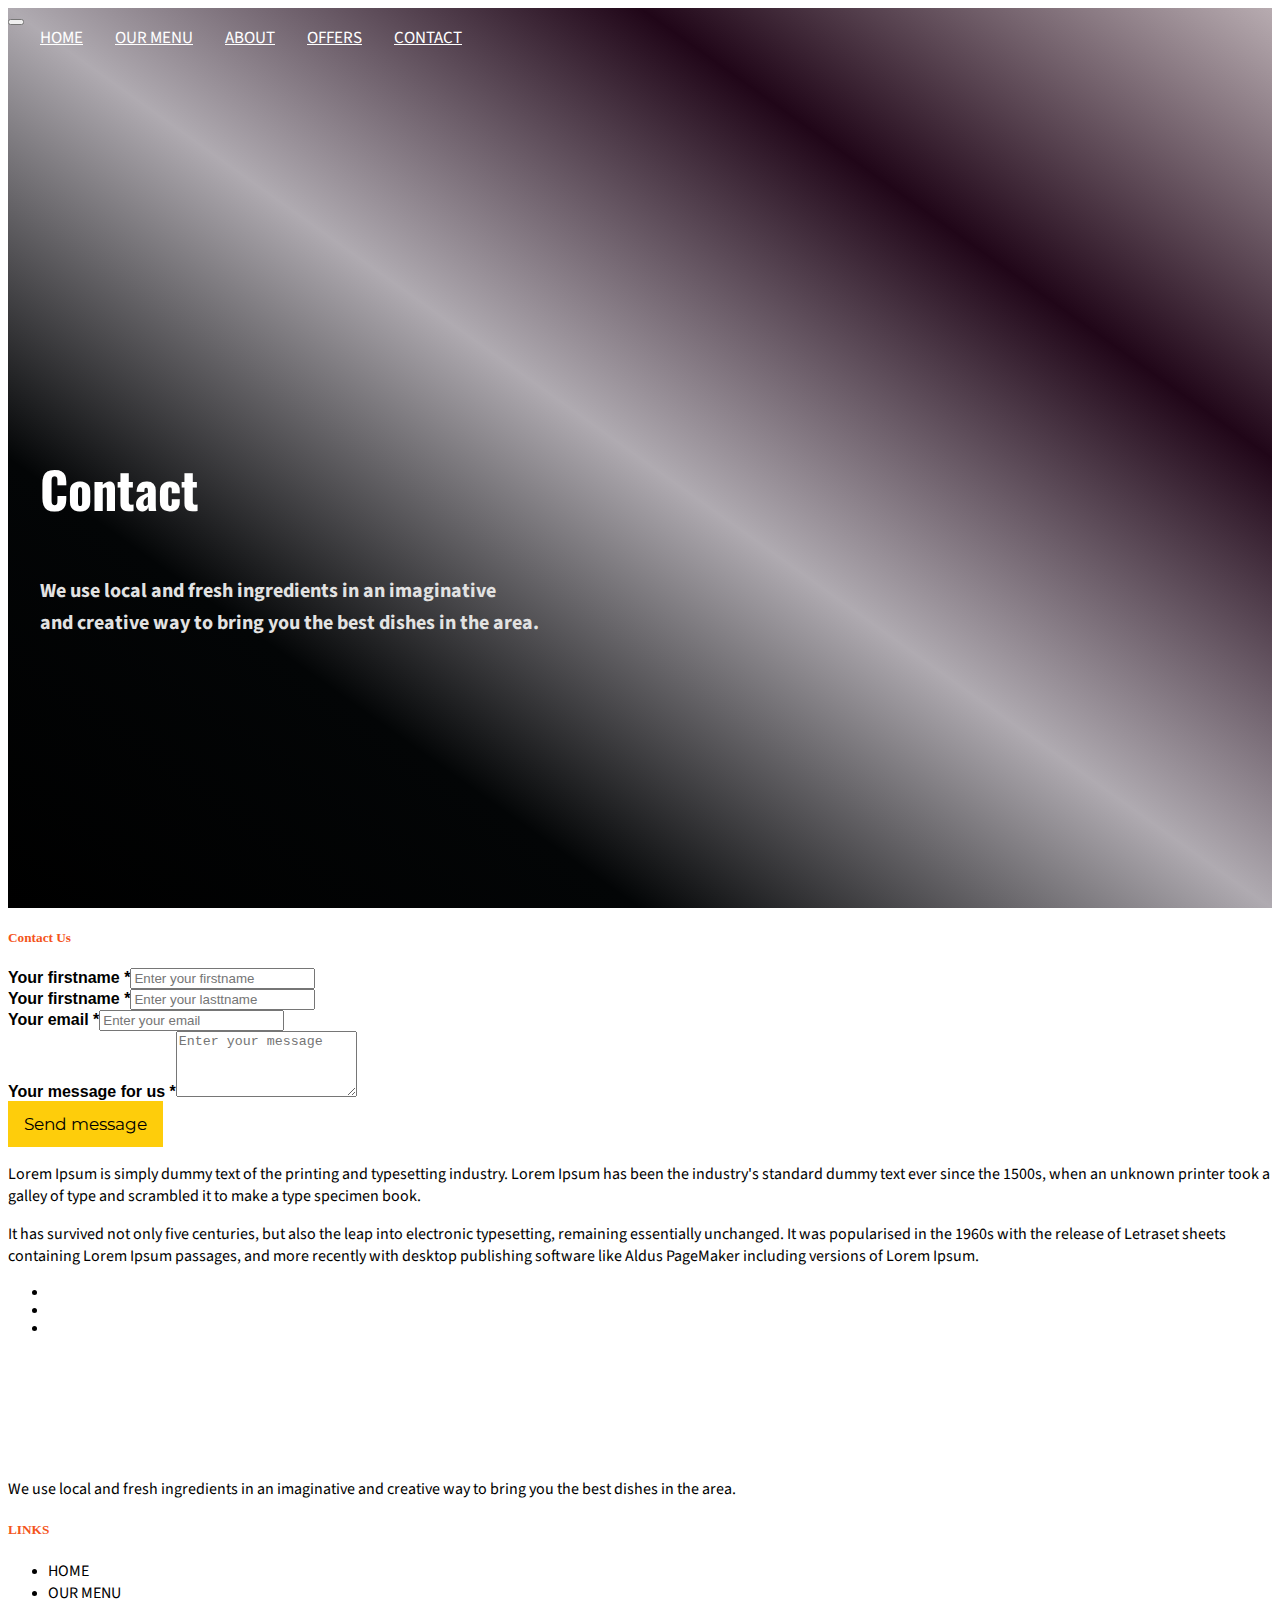
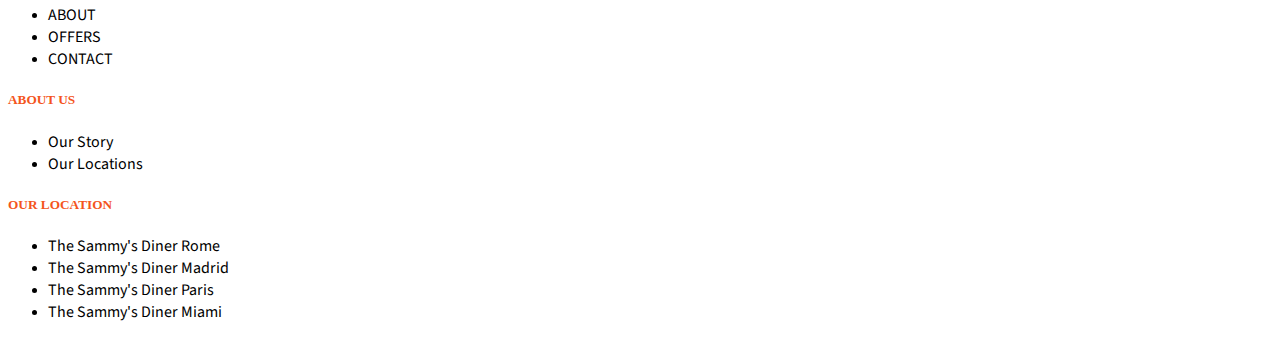
<file: Contact.html>
<!DOCTYPE html>
<html lang="en">
  <head>
    <meta charset="UTF-8" />
    <meta http-equiv="X-UA-Compatible" content="IE=edge" />
    <meta name="viewport" content="width=device-width, initial-scale=1.0" />

    <link
      rel="stylesheet"
      href="https://use.fontawesome.com/releases/v5.15.4/css/all.css"
      integrity="sha384-DyZ88mC6Up2uqS4h/KRgHuoeGwBcD4Ng9SiP4dIRy0EXTlnuz47vAwmeGwVChigm"
      crossorigin="anonymous"
    />
    <link
      rel="stylesheet"
      href="https://cdnjs.cloudflare.com/ajax/libs/animate.css/4.1.1/animate.min.css"
    />
    <!-- Bootstrap CSS -->
    <link
      href="https://cdn.jsdelivr.net/npm/bootstrap@5.1.3/dist/css/bootstrap.min.css"
      rel="stylesheet"
      integrity="sha384-1BmE4kWBq78iYhFldvKuhfTAU6auU8tT94WrHftjDbrCEXSU1oBoqyl2QvZ6jIW3"
      crossorigin="anonymous"
    />

    <link rel="stylesheet" href="/src/css/style.css" />
    <link rel="stylesheet" href="/src/css/contact.css" />
    <title>Contact</title>
  </head>
  <body>
    <div class="container-fluid main-header">
      <nav class="navbar navbar-expand-lg">
        <div class="container-fluid">
          <button
            class="navbar-toggler"
            type="button"
            data-bs-toggle="collapse"
            data-bs-target="#navbarNavAltMarkup"
            aria-controls="navbarNavAltMarkup"
            aria-expanded="false"
            aria-label="Toggle navigation"
          >
            <span class="navbar-toggler-icon"><i class="fas fa-bars"></i></span>
          </button>
          <div class="collapse navbar-collapse" id="navbarNavAltMarkup">
            <div class="navbar-nav">
              <a class="nav-link active" aria-current="page" href="/index.html"
                >HOME</a
              >
              <a class="nav-link" href="/menu.html">OUR MENU</a>
              <a class="nav-link" href="#">ABOUT</a>
              <a class="nav-link" href="#">OFFERS</a>
              <a class="nav-link" href="/contact.html">CONTACT</a>
            </div>
          </div>
        </div>
      </nav>
      <div class="center-content">
        <h1 class="bigTitle">Contact</h1>
        <h5>
          We use local and fresh ingredients in an imaginative <br />
          and creative way to bring you the best dishes in the area.
        </h5>
      </div>
    </div>

    <div class="container my-5">
      <header class="mb-5">
        <h5 class="text-uppercase h5">Contact Us</h5>
      </header>
      <div class="row">
        <div class="mb-5 mb-md-0 col-md-7">
          <form class="">
            <div class="row">
              <div class="col-sm-6 mb-4">
                <div class="form-group">
                  <label for="name" class="form-label">Your firstname *</label
                  ><input
                    name="name"
                    id="name"
                    placeholder="Enter your firstname"
                    required=""
                    type="text"
                    class="form-control"
                  />
                </div>
              </div>
              <div class="col-sm-6 mb-4">
                <div class="form-group">
                  <label for="surname" class="form-label"
                    >Your firstname *</label
                  ><input
                    name="surname"
                    id="surname"
                    placeholder="Enter your lasttname"
                    required=""
                    type="text"
                    class="form-control"
                  />
                </div>
              </div>
            </div>
            <div class="form-group mb-4">
              <label for="email" class="form-label">Your email *</label
              ><input
                name="email"
                id="email"
                placeholder="Enter your email"
                required=""
                type="email"
                class="form-control"
              />
            </div>
            <div class="form-group mb-4">
              <label for="message" class="form-label"
                >Your message for us *</label
              ><textarea
                rows="4"
                name="message"
                id="message"
                placeholder="Enter your message"
                required=""
                class="form-control"
              ></textarea>
            </div>
            <button type="submit" class="btn btn-warning">Send message</button>
          </form>
        </div>
        <div class="col-md-5">
          <p class="text-muted">
            Lorem Ipsum is simply dummy text of the printing and typesetting
            industry. Lorem Ipsum has been the industry's standard dummy text
            ever since the 1500s, when an unknown printer took a galley of type
            and scrambled it to make a type specimen book.
          </p>
          <p class="text-muted">
            It has survived not only five centuries, but also the leap into
            electronic typesetting, remaining essentially unchanged. It was
            popularised in the 1960s with the release of Letraset sheets
            containing Lorem Ipsum passages, and more recently with desktop
            publishing software like Aldus PageMaker including versions of Lorem
            Ipsum.
          </p>
          <div class="social">
            <ul class="list-inline">
              <li class="list-inline-item">
                <i class="fab fa-twitter"></i>
              </li>
              <li class="list-inline-item">
                <i class="fab fa-facebook-f"></i>
              </li>
              <li class="list-inline-item">
                <i class="fab fa-instagram"></i>
              </li>
            </ul>
          </div>
        </div>
      </div>
    </div>

    <div class="bd-footer pt-5">
      <div class="container my-3">
        <div class="row">
          <div class="col-lg-4 mb-3">
            <h1 class="bigTitle text-dark">Sammy's Diner</h1>
            <p class="text-justify">
              We use local and fresh ingredients in an imaginative and creative
              way to bring you the best dishes in the area.
            </p>
            <div class="col-5 d-flex justify-content-around">
              <i class="fab fa-twitter"></i>
              <i class="fab fa-facebook-f"></i>
              <i class="fab fa-instagram"></i>
            </div>
          </div>
          <div class="col-6 col-lg-2 offset-lg-1 mb-3">
            <h5 class="bigTitle">LINKS</h5>
            <ul class="list-unstyled">
              <li class="mb-2">
                <a href="/index.html">HOME</a>
              </li>
              <li class="mb-2">
                <a href="/menu.html">OUR MENU</a>
              </li>
              <li class="mb-2">
                <a href="#">ABOUT</a>
              </li>
              <li class="mb-2">
                <a href="#">OFFERS</a>
              </li>
              <li class="mb-2">
                <a href="/contact.html">CONTACT</a>
              </li>
            </ul>
          </div>
          <div class="col-6 col-lg-2 mb-3">
            <h5 class="bigTitle">ABOUT US</h5>
            <ul class="list-unstyled">
              <li class="mb-2">
                <a href="#">Our Story</a>
              </li>
              <li class="mb-2">
                <a href="#">Our Locations</a>
              </li>
            </ul>
          </div>
          <div class="col-6 col-lg-2 mb-3">
            <h5 class="bigTitle">OUR LOCATION</h5>
            <ul class="list-unstyled">
              <li class="mb-2">
                <a href="#">The Sammy's Diner Rome</a>
              </li>
              <li class="mb-2">
                <a href="#">The Sammy's Diner Madrid</a>
              </li>
              <li class="mb-2">
                <a href="#">The Sammy's Diner Paris</a>
              </li>
              <li class="mb-2">
                <a href="#">The Sammy's Diner Miami</a>
              </li>
            </ul>
          </div>
        </div>
      </div>
    </div>

    <script
      src="https://cdn.jsdelivr.net/npm/bootstrap@5.1.3/dist/js/bootstrap.bundle.min.js"
      integrity="sha384-ka7Sk0Gln4gmtz2MlQnikT1wXgYsOg+OMhuP+IlRH9sENBO0LRn5q+8nbTov4+1p"
      crossorigin="anonymous"
    ></script>
  </body>
</html>
</file>
<file: src/css/style.css>
@import url("https://fonts.googleapis.com/css2?family=Montserrat:wght@500&family=Oswald:wght@500&family=Source+Sans+Pro:wght@300&display=swap");

.container-fluid.main-header {
  height: 100vh;
  background-image: linear-gradient(to right top,
      #000000,
      #030506,
      #190b1d58,
      #200618,
      #25011054),
    url("/src/image/headerb.jpeg");
  background-size: cover;
  background-blend-mode: multiply;
}

.navbar {
  height: 20vh;
}


.navbar-toggler span {
  color: rgb(254, 205, 11);
  float: right;
}

.navbar-nav .nav-link {
  color: rgb(255, 255, 255);
  font-family: "Source Sans Pro", sans-serif;
  font-size: 17px;
  margin-right: 2rem;
}

.nav-link:hover {
  color: rgb(254, 205, 11);
}

.main-header .center-content {
  height: 80vh;
  display: flex;
  flex-direction: column;
  justify-content: center;
  align-items: center;
  text-align: left;
  padding-left: 1rem;
}

h1 {
  color: #ffffff;

  font-family: "Oswald", sans-serif;
}

h1.bigTitle {
  font-size: 50px;
}

.center-content h5 {
  font-family: "Source Sans Pro", sans-serif;
  color: #e2e2e2;
  margin-top: 1rem;
  margin-bottom: 2.5rem;
  line-height: 32px;
  font-size: 12px;
  text-align: justify;
}

.buttons-container {

  height: 14vh;
  display: flex;
  flex-direction: column;
  justify-content: space-between;
  align-items: center;
}

.btn-warning {
  padding: 0.8rem 1rem;
  background-color: rgb(254, 205, 11);
  border: none;
  font-family: "Montserrat", sans-serif;
  font-size: 10px;
}

.btn-warning:hover {
  background-color: rgb(255, 255, 255);
}

.btn-dark {
  padding: 0.8rem 1rem;
  background-color: rgb(1, 1, 1);
  border: none;
  font-size: 10px;
}

.btn-dark:hover {
  background-color: rgb(255, 255, 255);
  color: #000;
}

.container-fluid.main-content {
  height: 110vh;
  padding: 0;
}

.main-content .dishes-container {
  width: 100%;
  display: flex;
  flex-direction: row;
  justify-content: space-evenly;
  align-items: center;

  margin: 3rem 0;
}

.dishes-container img {
  width: 100px;
}

.dishes-container .center-dish {
  width: 150px;
}


.container-fluid.middle-section {
  background-color: blanchedalmond;
  height: 100vh;

  display: flex;
  flex-direction: column;
  justify-content: space-evenly;
  align-items: center;

  background-image: linear-gradient(to right top,
      #433c1e,
      #345a68fe,
      #190b1d58,
      #200618,
      #25011054),
    url("https://images.unsplash.com/photo-1558538337-aab544368de8?ixid=MnwxMjA3fDB8MHxwaG90by1wYWdlfHx8fGVufDB8fHx8&ixlib=rb-1.2.1&auto=format&fit=crop&w=870&q=80");
  background-size: cover;
  background-blend-mode: multiply;
}

.middle-section-icons {
  display: flex;
  flex-direction: column;
  justify-content: center;
  align-items: center;
}

.middle-section h1 {
  font-size: 20px;
}

.icons {
  display: flex;
  flex-direction: column;
  justify-content: center;
  align-items: center;
  margin-bottom: 1.5rem;
}

.icons i {
  background-color: rgb(254, 205, 11);
  padding: 1rem;
  border-radius: 50%;
  color: #ffffff;
}

.icons h1 {
  font-size: larger;
  margin-top: 1rem;
}

.container-fluid.bestSellers-section {
  height: 130vh;
  display: flex;
  flex-direction: column;
  justify-content: center;
  align-items: center;
}

.bestSellers-section .bestSellers-cards-list {
  height: 80vh;
  overflow-y: scroll;
}

.bestSellers-section .title {
  color: #030506;
}

.card {
  box-shadow: rgba(17, 17, 26, 0.1) 0px 0px 16px;
  border: none;
}

.card-title {
  font-size: 17px;
  font-family: "Oswald", sans-serif;
}

.card-text {
  text-align: justify;
  font-family: "Source Sans Pro", sans-serif;
  font-size: 12px;
}

.card-footer {
  background: none;
}

.card-footer h5 {
  color: rgb(244, 85, 28);
  font-size: 15px;
}

.container.location-section {
  height: 100vh;

  text-align: center;

}

.col {
  margin: 1rem 2rem;
  padding: 1rem;
  text-align: center;
}

.col h3,
h5 {
  color: rgb(244, 85, 28);
}

.container-fluid.socialContact {
  padding: 0 !important;
  display: none;
}

.bd-footer a,
p {
  font-family: "Source Sans Pro", sans-serif;
  text-decoration: none;
  color: #000;

}

.bd-footer a:hover {
  color: rgb(227, 182, 2);
}

.socialContact {
  height: 70vh;

}

.socialContact img {
  width: 100%;
  object-fit: contain;
  height: 80vh;
  border-radius: 2rem;
}


@media (min-width: 576px) {
  .main-header .center-content {
    height: 80vh;
    display: flex;
    flex-direction: column;
    justify-content: center;
    align-items: flex-start;
    text-align: left;
    padding-left: 2rem;
  }

  .center-content h5 {
    font-size: 17px;
  }

  .btn-warning,
  .btn-dark {
    font-size: 13px;
  }

  .navbar-nav {
    width: 100%;

    display: flex;
    flex-direction: row;
    justify-content: flex-start;
    align-items: center;
    padding-left: 2rem;
  }

  .dishes-container img {
    width: 150px;
  }

  .dishes-container .center-dish {
    width: 240px;
  }


  .container-fluid.bestSellers-section {
    height: 120vh;
  }


  h1.title {
    font-size: 40px;
    margin-bottom: 1rem;
  }

  .container-fluid.socialContact {

    display: block;
  }

}

@media (min-width: 768px) {
  h1 {
    font-size: 100px;
  }

  .center-content h5 {
    font-size: 20px;
  }

  .buttons-container {
    width: 32vw;
    display: flex;
    flex-direction: row;
    justify-content: space-between;
    align-items: center;
  }

  .dishes-container img {
    width: 180px;
  }

  .dishes-container .center-dish {
    width: 270px;
  }

  .container-fluid.middle-section {
    display: flex;
    flex-direction: row;
    justify-content: space-evenly;
    align-items: center;
  }

  .middle-section-icons {
    width: 50vw;
    display: flex;
    flex-direction: row;
    justify-content: space-between;
    align-items: center;
    text-align: center;
  }

  .bestSellers-section .bestSellers-cards-list {
    width: 75vw;
    display: flex;
    flex-direction: row;
    justify-content: space-between;
    align-items: center;
    padding: 0 1rem;
  }

  .bestSellers-section .bestSellers-cards-list {
    overflow-y: none;
  }

  .card {
    width: 13rem !important;
  }
}

@media (min-width: 992px) {
  h1 {
    font-size: 100px;
  }

  .buttons-container {
    width: 30vw;
    display: flex;
    flex-direction: row;
    justify-content: space-between;
    align-items: center;
  }

  .btn-warning,
  .btn-dark {
    font-size: 17px;
  }

  .dishes-container img {
    width: 230px;
  }

  .dishes-container .center-dish {
    width: 350px;
  }

  .container-fluid.middle-section {
    display: flex;
    flex-direction: row;
    justify-content: space-evenly;
    align-items: center;
  }

  .middle-section .title {
    width: 15vw;
    font-size: 50px;
  }

  .icons h1 {
    font-size: 20px;
    margin-top: 1rem;
  }

  .card {
    width: 15rem !important;
  }

  .container.location-section {
    height: 50vh
  }
}

@media (min-width: 1200px) {
  .buttons-container {
    width: 22vw;
    display: flex;
    flex-direction: row;
    justify-content: space-between;
    align-items: center;
  }

  .dishes-container img {
    width: 250px;
  }



  .dishes-container .center-dish {
    width: 380px;

  }

  .container-fluid.middle-section {
    height: 60vh;
  }

  .middle-section h1 {

    font-size: 60px;
  }

  .icons h1 {
    font-size: 25px;
    margin-top: 1rem;
  }

  .icons i {
    font-size: 50px;
    padding: 1.5rem;
  }

  .card {
    width: 20rem !important;
  }

  .card-title {
    font-size: 25px;
  }

  .card-text {
    font-size: 16px;
  }

  .card-footer h5 {
    font-size: 20px;
  }

  .location-section h5 {
    font-size: 25px;
    margin-bottom: 1rem;
  }
}
</file>
<file: src/css/contact.css>
.container-fluid.main-header {

    background-image: linear-gradient(to right top,
            #000000,
            #030506,
            #190b1d58,
            #200618,
            #25011054),
        url("https://images.unsplash.com/photo-1521917441209-e886f0404a7b?ixid=MnwxMjA3fDB8MHxwaG90by1wYWdlfHx8fGVufDB8fHx8&ixlib=rb-1.2.1&auto=format&fit=crop&w=1460&q=80");

}


label {
    font-family: sans-serif;
    font-weight: 600;
}
</file>
